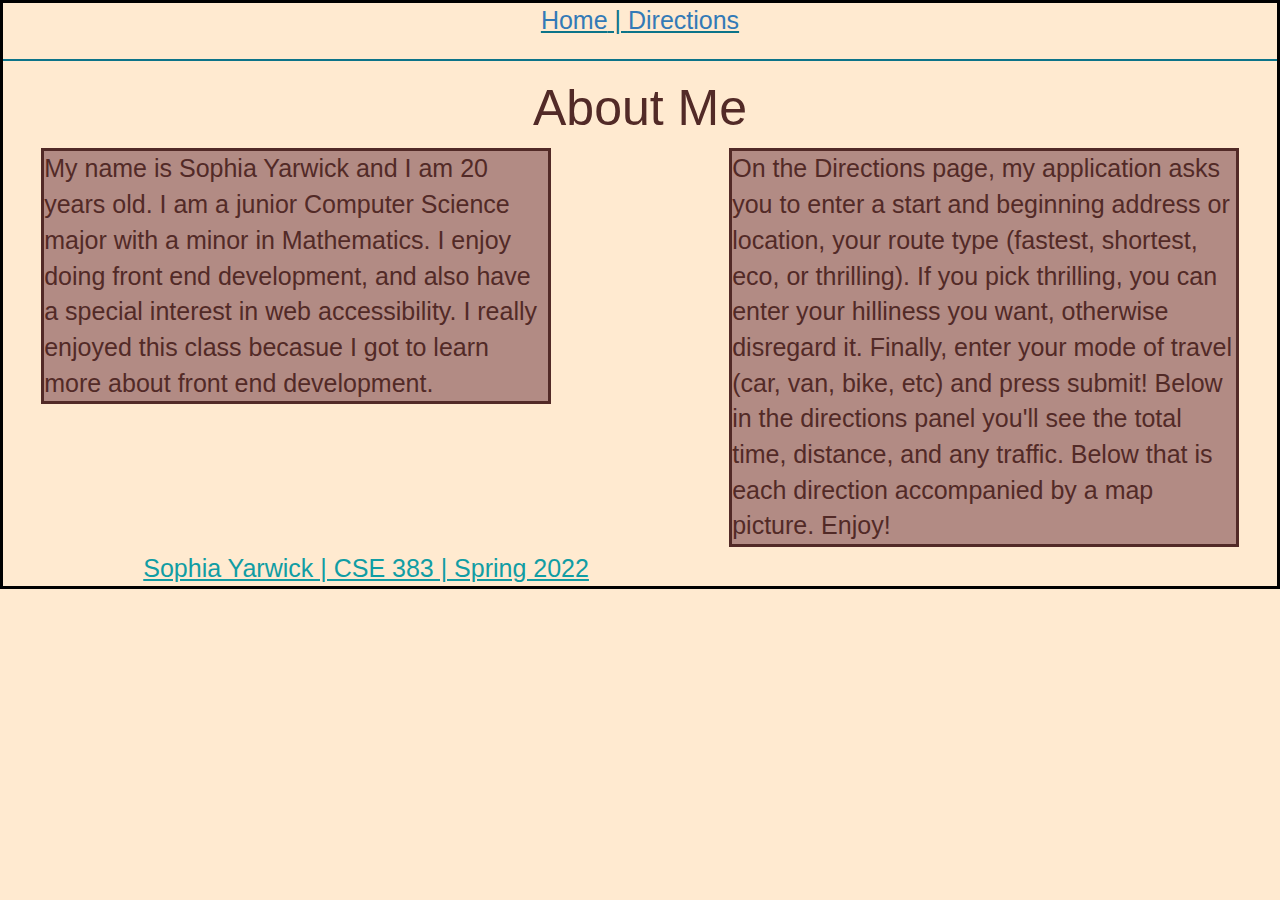
<file: index.html>
<!DOCTYPE html>
<html lang="en">
  <head>
    <meta charset="utf-8">
    <title>Cse383 Final</title>

    <!-- Latest compiled JavaScript -->

<link rel="stylesheet" href="https://maxcdn.bootstrapcdn.com/bootstrap/3.4.1/css/bootstrap.min.css">
  
<script src="https://ajax.googleapis.com/ajax/libs/jquery/3.6.0/jquery.min.js"></script>
  
<script src="https://maxcdn.bootstrapcdn.com/bootstrap/3.4.1/js/bootstrap.min.js"></script>
    
<script src="info.js?rev=5"></script>

<link rel="stylesheet" type="text/css" href="stylesheet.css?rev=3"/>
		
</head>

<body>
<nav>
		<a onclick = "HomePage()">Home</a> |
		<a onclick = "Directions()">Directions</a>
</nav>
		<hr>
		<h1>About Me</h1>
			<div class="me">My name is Sophia Yarwick and I am 20 years old.  I am a junior Computer Science major with a minor in Mathematics.  I enjoy doing front end development, and also have a special interest in web accessibility.  I really enjoyed this class becasue I got to learn more about front end development. </div>
			<div class="system"> On the Directions page, my application asks you to enter a start and beginning address or location, your route type (fastest, shortest, eco, or thrilling).  If you pick thrilling, you can enter your hilliness you want, otherwise disregard it. Finally, enter your mode of travel (car, van, bike, etc) and press submit! Below in the directions panel you'll see the total time, distance, and any traffic.  Below that is each direction accompanied by a map picture.  Enjoy!
			</div>
			<br>
<footer>
Sophia Yarwick | CSE 383 | Spring 2022
</footer>
	</body>
</html>
</file>
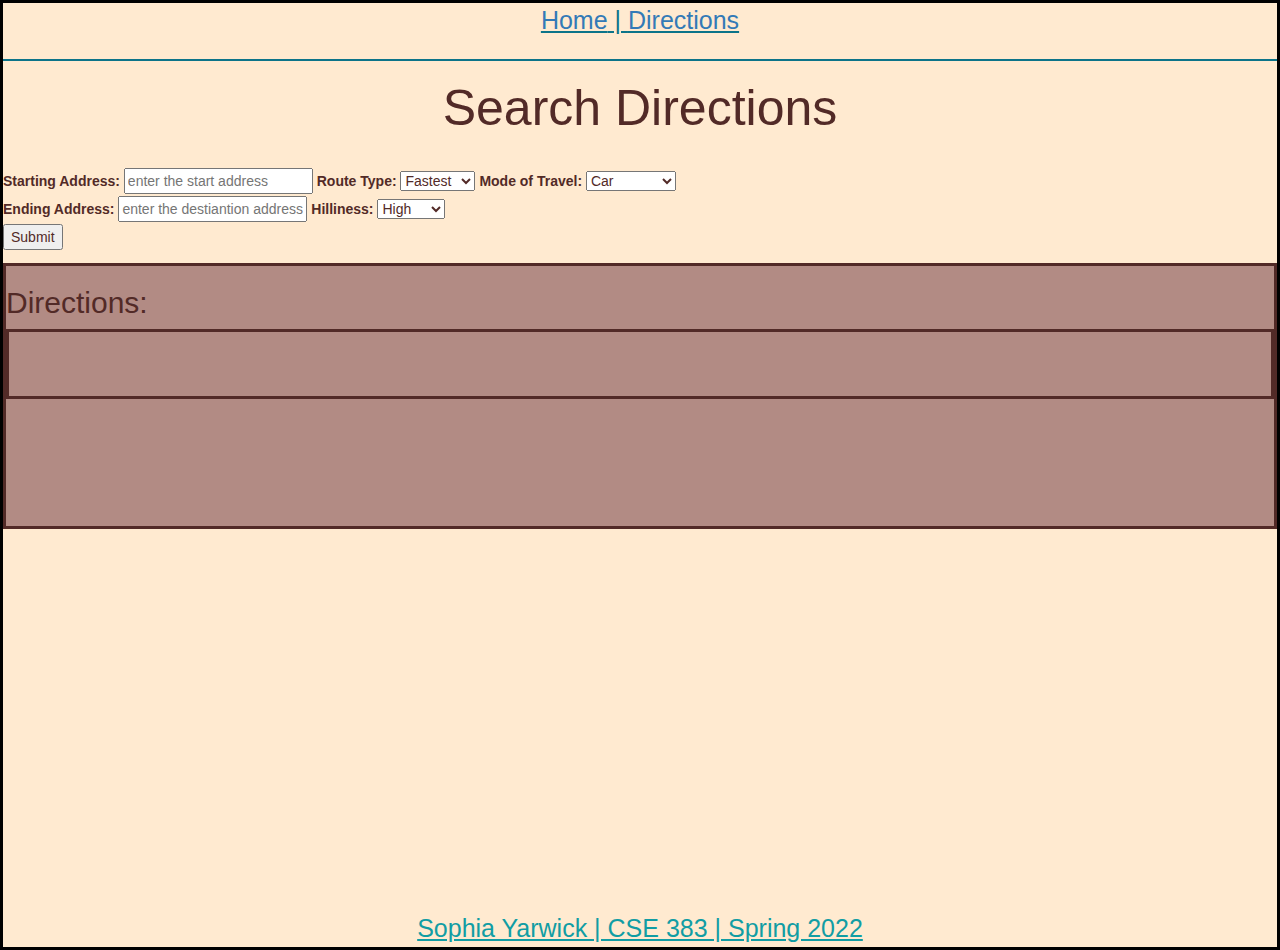
<file: directions.html>
<!---doctype html--->
<!---Sophia Yarwick--->
<!---yarwicsr--->
<!doctype html>
<html>
    <head>
        <title>Directions</title>
        <!-- Latest compiled JavaScript -->
        <link rel="stylesheet" href="https://maxcdn.bootstrapcdn.com/bootstrap/3.4.1/css/bootstrap.min.css">
        <script src="https://ajax.googleapis.com/ajax/libs/jquery/3.6.0/jquery.min.js"></script>
        <script src="https://maxcdn.bootstrapcdn.com/bootstrap/3.4.1/js/bootstrap.min.js"></script>
        <script src="info.js?rev=15"></script>
        <link rel="stylesheet" type="text/css" href="stylesheet.css?rev=5"/>
        <link rel="stylesheet" type="text/css" href="https://api.tomtom.com/maps-sdk-for-web/cdn/6.x/6.5.0/maps/maps.css">
	<script src="https://api.tomtom.com/maps-sdk-for-web/cdn/6.x/6.5.0/maps/maps-web.min.js"></script>
	<script src="https://api.tomtom.com/maps-sdk-for-web/cdn/6.x/6.5.0/services/services-web.min.js"></script>
    </head>
    <body>
        <nav>
            <a onclick="HomePage()">Home</a>
            |
		<a onclick="Directions()">Directions</a>
        </nav>
        <hr>
        <h1>Search Directions</h1>
        <br>
        <form action="172.17.15.54/final.class.php?method=setLookup&location=45056&sensor=web&value=test" method="post">
            <label for="add1">Starting Address: </label>
            <input type="text" id="add1" name="add1" placeholder="enter the start address">
            <label for="routeType">Route Type:</label>
            <select name="routeType" id="routeType">
                <option value="fastest">Fastest</option>
                <option value="shortest">Shortest</option>
                <option value="eco">Eco</option>
                <option value="thrilling">Thrilling</option>
            </select>
            <label for="travelMode">Mode of Travel:</label>
            <select name="travelMode" id="travelMode">
                <option value="car">Car</option>
                <option value="truck">Truck</option>
                <option value="taxi">Taxi</option>
                <option value="bus">Bus</option>
                <option value="van">Van</option>
                <option value="motorcycle">Motorcycle</option>
                <option value="bicycle">Bicycle</option>
                <option value="pedestrian">Pedestrian</option>
            </select>
            <br>
            <label for="add2">Ending Address: </label>
            <input type="text" id="add2" name="add2" placeholder="enter the destiantion address">
            <label for="hilliness">Hilliness:</label>
            <select name="hilliness" id="hilliness">
                <option value="high">High</option>
                <option value="normal">Normal</option>
                <option value="low">Low</option>
            </select>
            <br>
            <button type="button" text="Submit" onclick="getLocation()" name="submit_button" >Submit</button>
        </form>
        <div id="directions" name="directions">
            <p class="dist" id="dist"></p>
            <p class="time" id="time"></p>
            <p class="traffic" id="traffic"></p>
            <h2>Directions:  </h2>
<div class="direction" id="direction"></div>
        </div>
        <footer>Sophia Yarwick | CSE 383 | Spring 2022
</footer>
    </body>
</html>
</file>
<file: stylesheet.css>
/*Sophia Yarwick
css file for webpage
yarwicsr*/

* {
	color: #522A27;
}

body {
	height: 30%;
	border: 3px solid black;
	background-color: #FFEAD0;
}

div {
    border: 3px solid #522A27;
    font-size: 20px;
    background-color: #B28B84;
	margin-bottom: 5%;
}

nav {
    text-align: center;
    font-size: 25px;
    text-decoration: underline;
    color: #0C7489;
    display: block;
}

hr {
	margin-top: 20px;
	margin-bottom: 20px;
	border: 0;
	border-top: 2px solid #0C7489;
}

a:hover {
		  color: #119DA4;
}


a:focus {
  color: #119DA4;
}

h1 {
    text-align: center;
    font-size: 50px;
	color: #522A27;
	margin-bottom: 1%;
}

ul {
    border: 3px solid #522A27;
}

ol {
    border: 3px solid #522A27;
}

li {
    color: #522A27;
    font-size: 20px;
}

img {
    float: right;
    width: 10%;
    max-width: 105.354px;
    margin-right: 5%;
}

.me {
    font-size: 25px;
    float: left;
    width: 40%;
    margin-left: 3%;
}

.system {
    font-size: 25px;
    float: right;
    width: 40%;
    margin-right: 3%;
}

#leg {
    float: left;
    padding: 1%;
    width: 30%;
}

#direction {
	padding-bottom: 5%;
}

#directions {
    padding-bottom: 5%;
}

footer {
    color: #119DA4;
    text-align: center;
    font-size: 25px;
    text-decoration: underline;
    margin-top: 30%;
}
form {
	margin-bottom: 1%;
}
</file>
